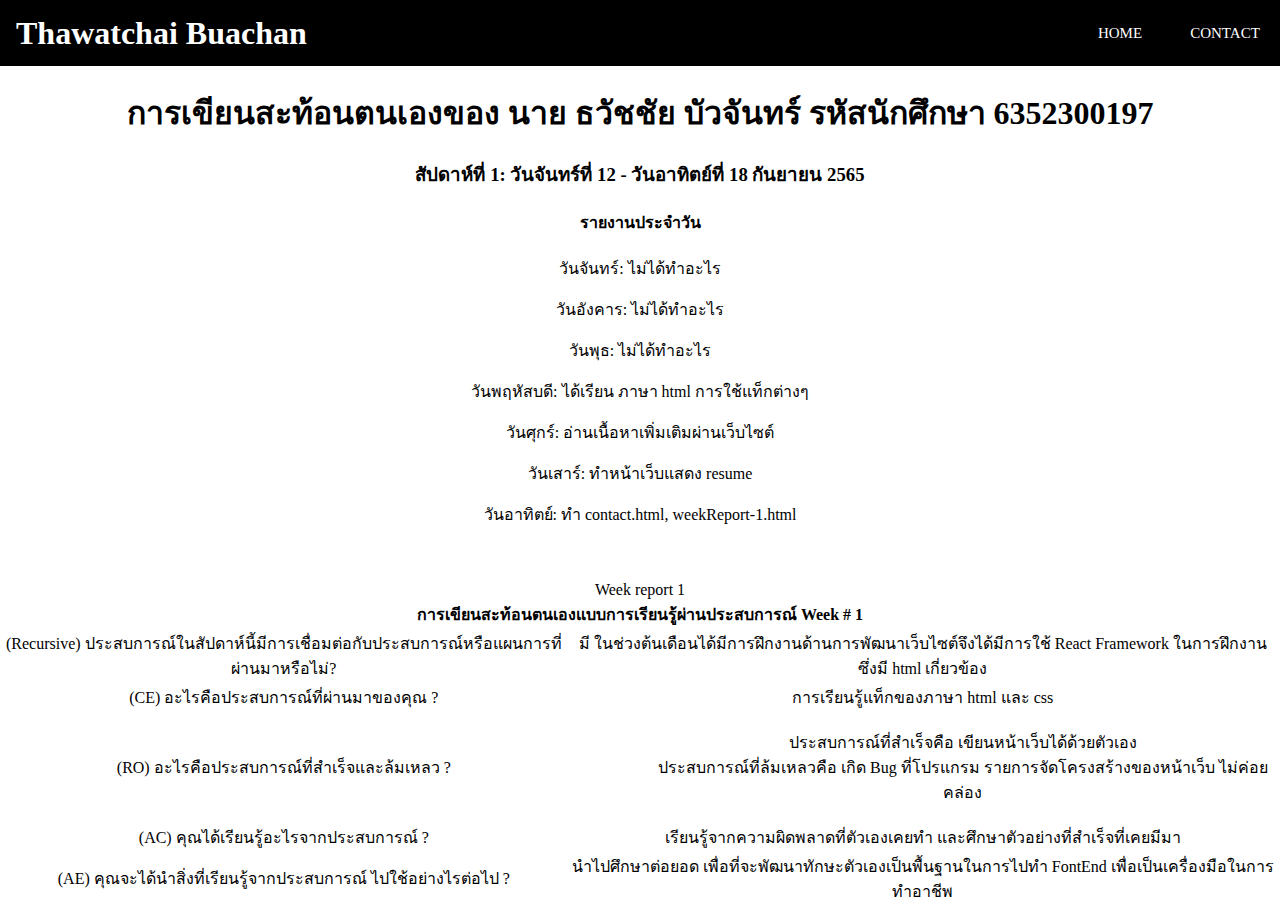
<file: weekReport-1.html>
<!DOCTYPE html>
<html lang="th" dir="ltr">

<head>
    <meta charset="utf-8">
    <title>weekReport-1</title>
    <link rel="stylesheet" href="css/navbar.css">
    <link rel="stylesheet" href="css/button.css">
</head>

<body style="margin:0 ;">
    <navbar>
        <h1>Thawatchai Buachan</h1>
        <nav>
            <a href="index.html">Home</a>
            <a href="contact.html">Contact</a>
            <div class="animation"/>
        </nav>
    </navbar>
    <div style="text-align:center">
        <h1>การเขียนสะท้อนตนเองของ นาย ธวัชชัย บัวจันทร์ รหัสนักศึกษา 6352300197</h1>
    </div>
    <div class="DailyReport" style="text-align:center">
        <h3>สัปดาห์ที่ 1: วันจันทร์ที่ 12 - วันอาทิตย์ที่ 18 กันยายน 2565 </h3>
        <h4> รายงานประจำวัน </h4>
        <p>วันจันทร์: ไม่ได้ทำอะไร </p>
        <p>วันอังคาร: ไม่ได้ทำอะไร </p>
        <p>วันพุธ: ไม่ได้ทำอะไร </p>
        <p>วันพฤหัสบดี: ได้เรียน ภาษา html การใช้แท็กต่างๆ</p>
        <p>วันศุกร์: อ่านเนื้อหาเพิ่มเติมผ่านเว็บไซต์ </p>
        <p>วันเสาร์: ทำหน้าเว็บแสดง resume </p>
        <p>วันอาทิตย์: ทำ contact.html, weekReport-1.html </p>
    </div>
    <div class="WeeklyReport" style="text-align:center; display: grid;">
        <table>
            <caption>Week report 1</caption>
            <thead>
                <tr>
                    <h3>
                        <th colspan="2">การเขียนสะท้อนตนเองแบบการเรียนรู้ผ่านประสบการณ์ Week # 1</th>
                    </h3>
                </tr>
            </thead>
            <tbody>
                <tr>
                    <td>(Recursive) ประสบการณ์ในสัปดาห์นี้มีการเชื่อมต่อกับประสบการณ์หรือแผนการที่ผ่านมาหรือไม่?</td>
                    <td>มี ในช่วงต้นเดือนได้มีการฝึกงานด้านการพัฒนาเว็บไซต์จึงได้มีการใช้ React Framework ในการฝึกงาน
                        ซึ่งมี html เกี่ยวข้อง</td>
                </tr>
                <tr>
                    <td>(CE) อะไรคือประสบการณ์ที่ผ่านมาของคุณ ?</td>
                    <td>การเรียนรู้แท็กของภาษา html และ css </td>
                </tr>
                <tr>
                    <td>(RO) อะไรคือประสบการณ์ที่สำเร็จและล้มเหลว ?</td>
                    <td>
                        <ul>
                            <ul>
                                ประสบการณ์ที่สำเร็จคือ เขียนหน้าเว็บได้ด้วยตัวเอง
                            </ul>
                            <ul>
                                ประสบการณ์ที่ล้มเหลวคือ เกิด Bug ที่โปรแกรม รายการจัดโครงสร้างของหน้าเว็บ ไม่ค่อยคล่อง
                            </ul>
                        </ul>
                    </td>
                </tr>
                <tr>
                    <td>(AC) คุณได้เรียนรู้อะไรจากประสบการณ์ ?</td>
                    <td> เรียนรู้จากความผิดพลาดที่ตัวเองเคยทำ และศึกษาตัวอย่างที่สำเร็จที่เคยมีมา</td>
                </tr>
                <tr>
                    <td>(AE) คุณจะได้นำสิ่งที่เรียนรู้จากประสบการณ์ ไปใช้อย่างไรต่อไป ?</td>
                    <td> นำไปศึกษาต่อยอด เพื่อที่จะพัฒนาทักษะตัวเองเป็นพื้นฐานในการไปทำ FontEnd
                        เพื่อเป็นเครื่องมือในการทำอาชีพ
                    </td>
                </tr>
            </tbody>
        </table>
    </div>
</body>

</html>
</file>
<file: css/navbar.css>
navbar {
  display: flex;
  background-color: #000000;
  justify-content: space-between;
  padding: 0.5rem calc((100vw - 1300px) / 2);
  max-width: 100vw;
  align-items: center;
}

navbar h1{
  margin: 0;
  color:white;
  padding: 0 1rem;
}

nav {
	margin: 0;
	position: relative;
	width: 210px;
	height: 50px;
	background-color: #000000;
	border-radius: 8px;
	font-size: 0;
}
nav a {
	line-height: 50px;
	height: 100%;
	font-size: 15px;
	display: inline-block;
	position: relative;
	z-index: 1;
	text-decoration: none;
	text-transform: uppercase;
	text-align: center;
	color: white;
	cursor: pointer;
}
nav .animation {
	position: absolute;
	height: 100%;
	top: 0;
	z-index: 0;
	transition: all .5s ease 0s;
	border-radius: 8px;
}
nav a:nth-child(1) {
	width: 100px;
}
nav a:nth-child(2) {
	width: 110px;
}
/* nav a:nth-child(3) {
	width: 100px;
} */
nav .start-home, a:nth-child(1):hover~.animation {
	width: 100px;
	left: 0;
	background-color: #1abc9c;
}
nav .start-contact, a:nth-child(2):hover~.animation {
	width: 110px;
	left: 100px;
	background-color: #e74c3c;
}
/* nav .start-about, a:nth-child(3):hover~.animation {
	width: 100px;
	left: 210px;
	background-color: #3498db;
} */
span {
    color: #2BD6B4;
}

/* background-color: #3498db; */
/* background-color: #9b59b6; */
/* background-color: #e67e22; */
/* background-color: #e74c3c; */
/* background-color: #1abc9c; */
</file>
<file: css/button.css>
.bigbutton{
  text-align: center;
  padding: 5px;
  padding-right: 25px;
  padding-left: 25px
  max-height: 690px;
  transition-decoration: 0.3s;
  background-color: #aaa;
  margin-bottom: 10px;
  margin-right: 10px;
  margin-left: 10px;
  
}
.bigbutton:hover {
  background-color: #555;
  transform: scale(1.03);
  transition: 0.3s;
}

.bigbutton:hover a h3 {
  transition: 0.4s;
  transform: scale(1.1);
  color: #fff;
}

.bigbutton:active {
    box-shadow: 0 5px #666;
    transform: translateY(4px);
}
</file>
